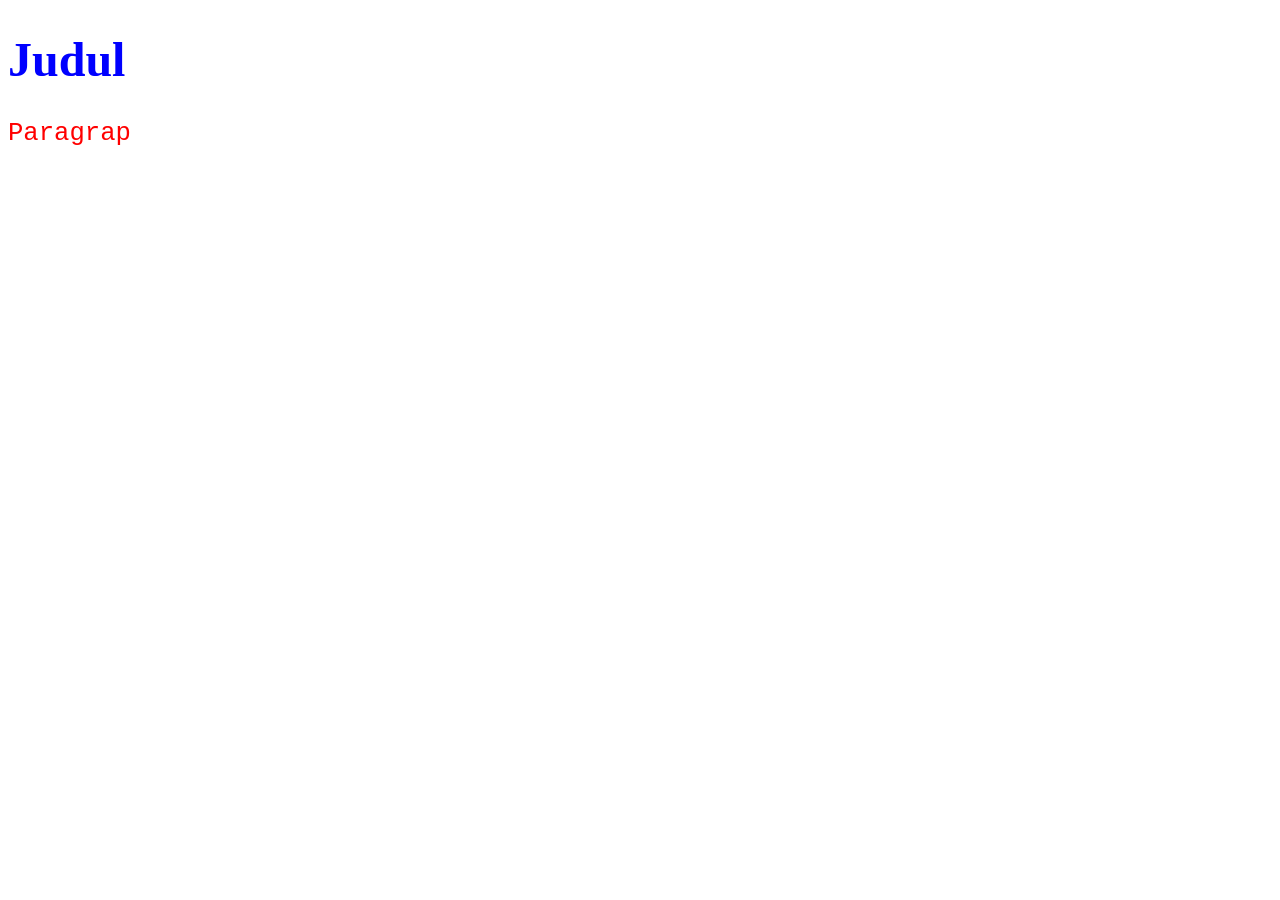
<file: latihan1.html>
<!DOCTYPE html>
<html lang="en">
<head>
   <style>
        h1 {
            color:blue;
            font-family:verdena;
            font-size:300%;
        }
        p {
            color:red;
            font-family:courier;
            font-size:160%;
        }
   </style>
</head>
<body>
    <h1>Judul</h1>
    <p>Paragrap</p>
    
</body>
</html>
</file>
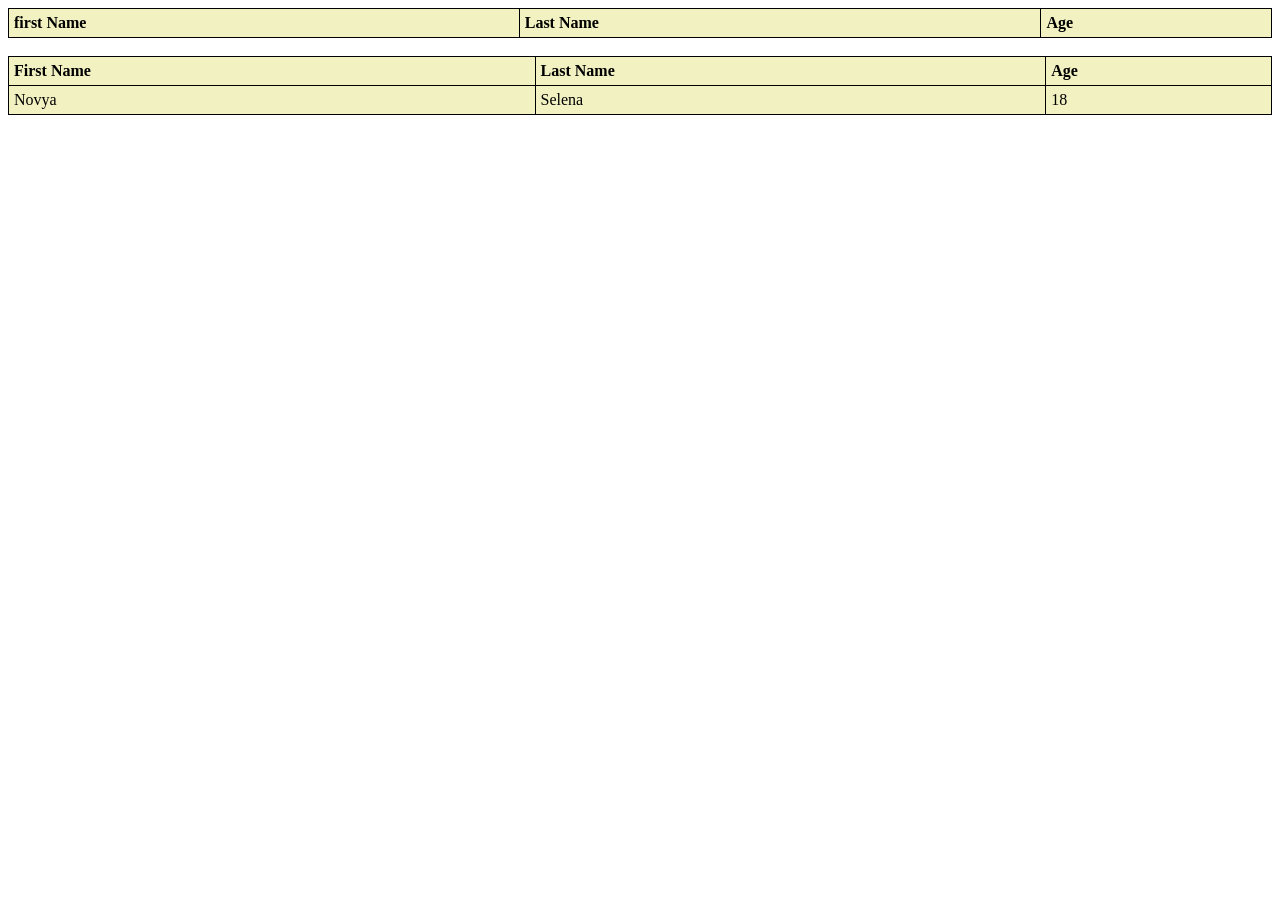
<file: Pentabelan.html>
<!DOCTYPE html>
<html lang="en">
<head>
   <style>
    table,th,td{
        border:1px solid black;
        border-collapse:collapse;
    }
    th,td {
        padding: 5px;
        text-align: left;
    }
    table {
        width: 100%;
        background-color:#f1f1c1;
    }
   </style>
</head>
<body>
    <table style="width:100%">
        <tr>
            <th>first Name</th>
            <th>Last Name</th>
            <th>Age</th>
        </tr>
    </table>
    <br>

<table id="t01">
    <tr>
        <th>First Name</th>
        <th>Last Name</th>
        <th>Age</th>
    </tr>
    <tr>
        <td>Novya</td>
        <td>Selena</td>
        <td>18</td>
    </tr>
</table>
</body>
</html>
</file>
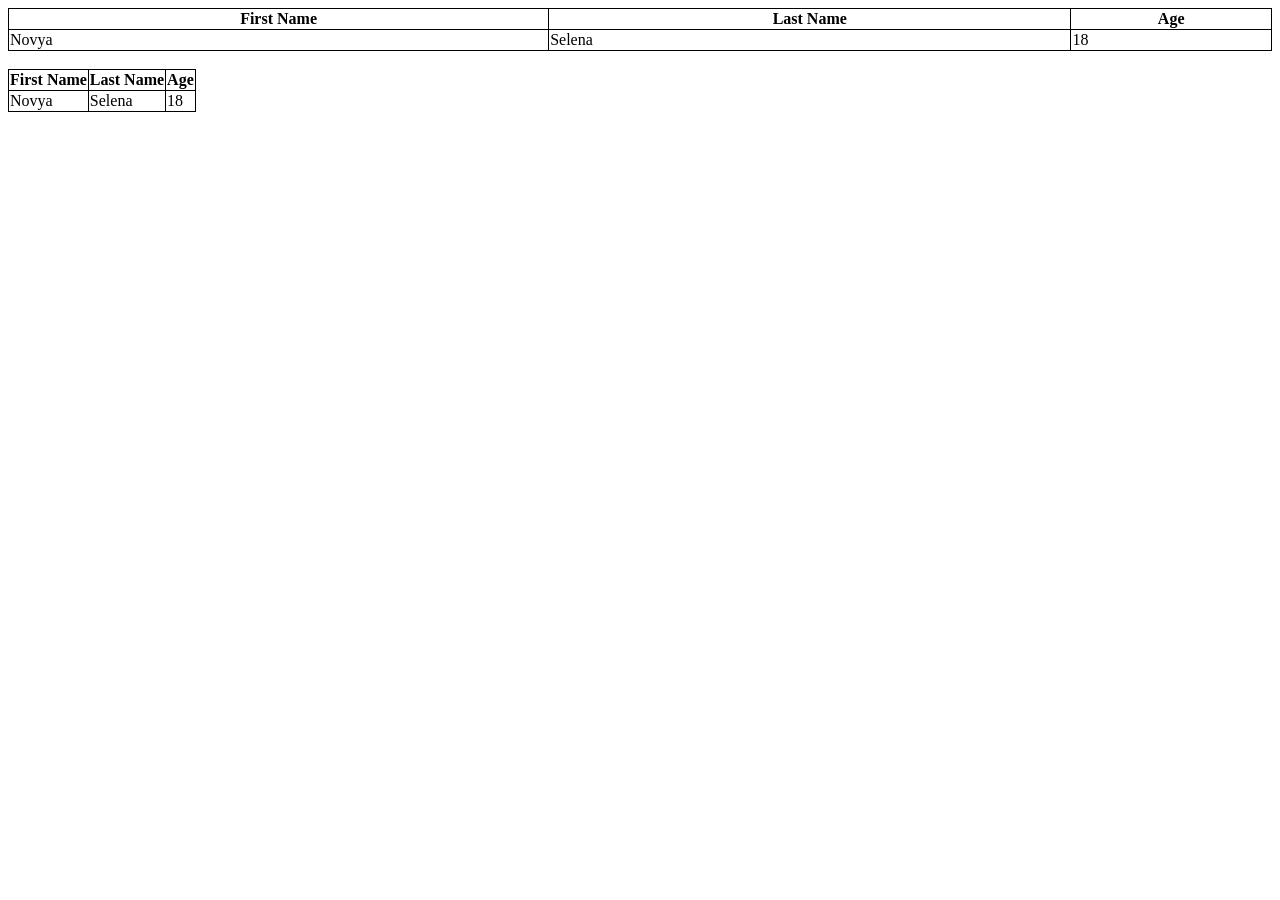
<file: Tabel.html>
<!DOCTYPE html>
<html lang="en">
<head>
   <style>
    table,th,td {
        border:1px solid black;
        border-collapse: collapse;
    }
    table.names;{
    width:100%;
    background-color: #f1f1c1;}
   </style>
</head>
<body>
    <table style="width:100%">
        <tr>
        <th>First Name</th>
        <th>Last Name</th>
        <th>Age</th>
        </tr>
        <td>Novya</td>
        <td>Selena</td>
        <td>18</td>
    </tr>
    </table>
    <br>
    <table class="names">
        <tr>
        <th>First Name</th>
        <th>Last Name</th>
        <th>Age</th>
        </tr>
        <td>Novya</td>
        <td>Selena</td>
        <td>18</td>
        </tr>
    </table>

    
</body>
</html>
</file>
